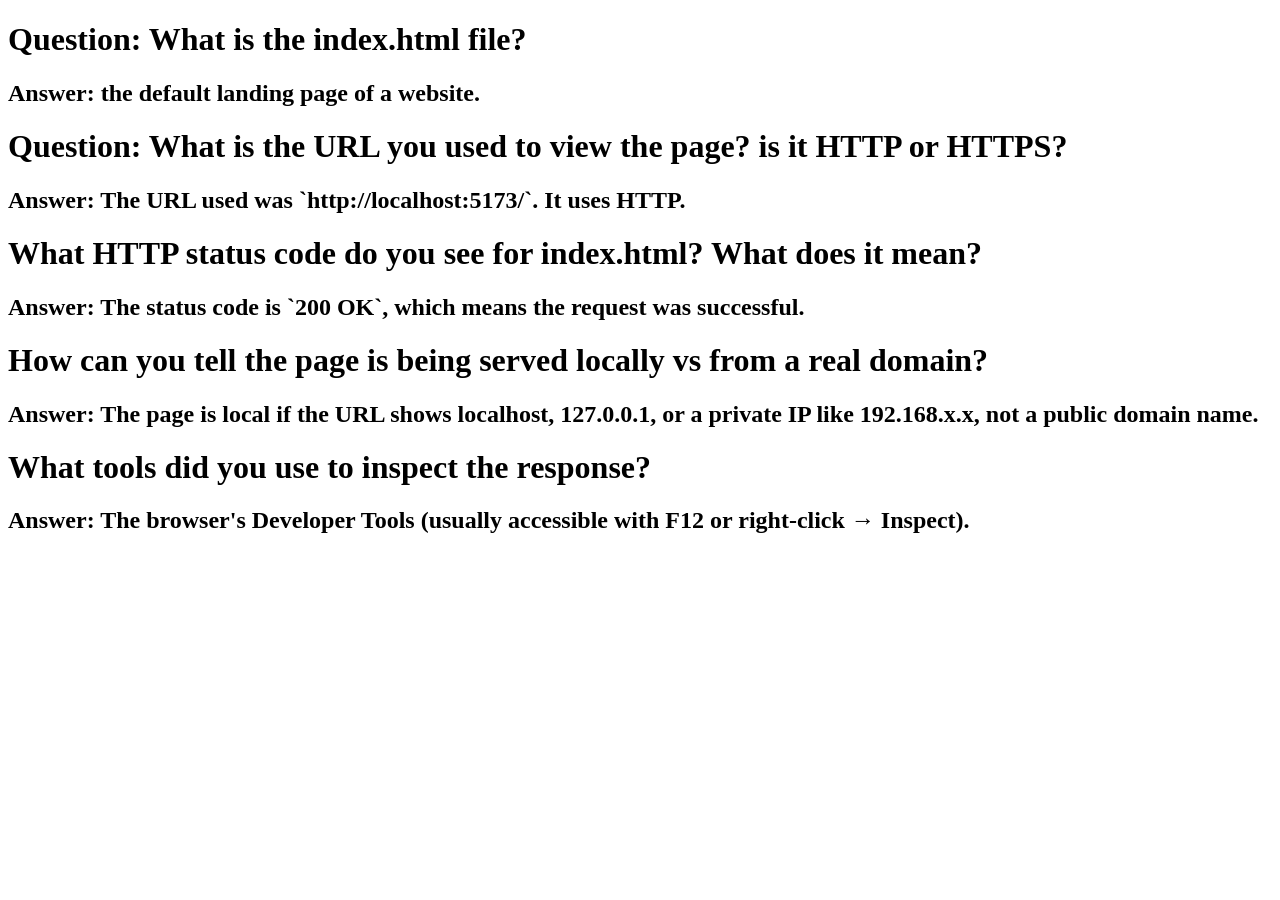
<file: ex1/index.html>
<!doctype html>
<html lang="en">
  <head>
    <meta charset="UTF-8" />
    <link rel="icon" type="image/svg+xml" href="/vite.svg" />
    <meta name="viewport" content="width=device-width, initial-scale=1.0" />
    <title>zercle ex1</title>
  </head>
  <body>
    <h1>Question: What is the index.html file?</h1>
    <h2>Answer:  the default landing page of a website.</h2>
    <h1>Question: What is the URL you used to view the page? is it HTTP or HTTPS?</h1>
    <h2>Answer: The URL used was `http://localhost:5173/`. It uses HTTP.</h2>
    <h1>What HTTP status code do you see for index.html? What does it mean?</h1>
    <h2>Answer: The status code is `200 OK`, which means the request was successful.</h2>
    <h1>How can you tell the page is being served locally vs from a real domain?</h1>
    <h2>Answer: The page is local if the URL shows localhost, 127.0.0.1, or a private IP like 192.168.x.x, not a public domain name.</h2>
    <h1>What tools did you use to inspect the response?</h1>
    <h2>Answer: The browser's Developer Tools (usually accessible with F12 or right-click → Inspect).</h2>
  </body>
</html>
</file>
